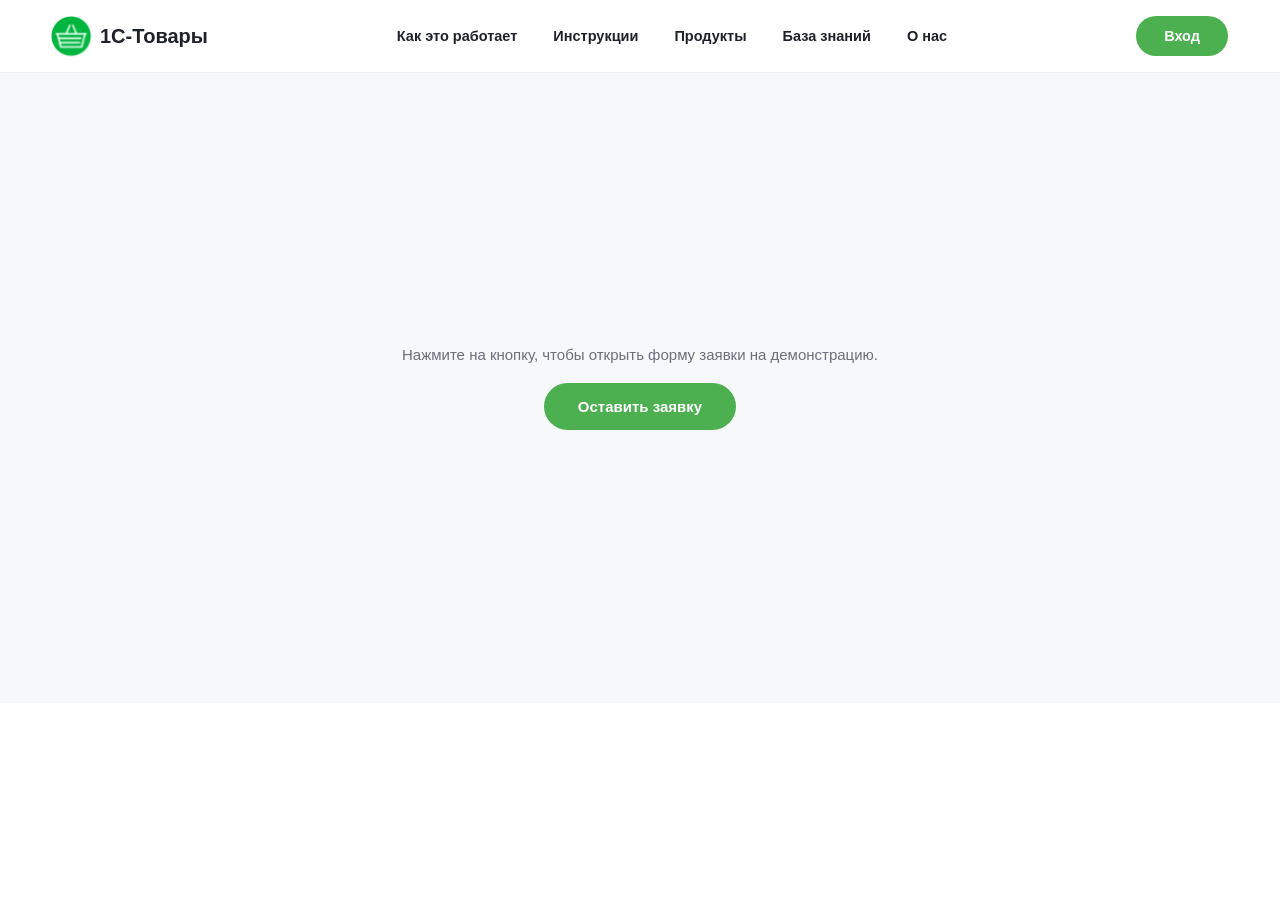
<file: pages/oставьте.html>
<!DOCTYPE html>
<html lang="ru">
<head>
<meta charset="UTF-8">
<meta name="viewport" content="width=device-width, initial-scale=1.0">
<title>1С-Товары — Заявка на демонстрацию</title>
<link rel="stylesheet" href="../css/oставьте.css">
</head>
<body>
 
<header class="header">
  <div class="header__inner">
    <a href="/" class="logo">
      <span class="logo__icon">
        <img src="../assets/svgs/image 1.svg" alt="">
      </span>
      <span class="logo__text">1С-Товары</span>
    </a>
 
    <nav class="nav">
      <a href="../pages/how it work part.html" class="nav__link">Как это работает</a>
      <a href="#" class="nav__link">Инструкции</a>
      <a href="#" class="nav__link">Продукты</a>
      <a href="#" class="nav__link">База знаний</a>
      <a href="#" class="nav__link">О нас</a>
    </nav>
 
    <a href="#" class="btn btn--login">Вход</a>
 
    <button class="menu-toggle" id="menuToggle" aria-label="Открыть меню" aria-expanded="false">
      <svg viewBox="0 0 24 24" width="24" height="24" fill="none" xmlns="http://www.w3.org/2000/svg">
        <path d="M3 6h18M3 12h18M3 18h18" stroke="#1f2129" stroke-width="1.8" stroke-linecap="round"/>
      </svg>
    </button>
  </div>
</header>
 
<main class="demo-page">
  <div class="demo-page__inner">
    <p class="demo-page__hint">Нажмите на кнопку, чтобы открыть форму заявки на демонстрацию.</p>
    <button class="btn btn--primary" id="openModalBtn">Оставить заявку</button>
  </div>
</main>
 
<!-- ===== Modal ===== -->
<div class="modal-overlay" id="modalOverlay">
  <div class="modal-wrap">
    <div class="modal" role="dialog" aria-modal="true" aria-labelledby="modalTitle">
      <button class="modal__close" id="modalClose" aria-label="Закрыть">
        <svg viewBox="0 0 24 24" width="18" height="18" fill="none" xmlns="http://www.w3.org/2000/svg">
          <path d="M5 5l14 14M19 5L5 19" stroke="#4b4d57" stroke-width="1.8" stroke-linecap="round"/>
        </svg>
      </button>
 
      <h2 class="modal__title" id="modalTitle">Оставьте заявку демонстрацию</h2>
      <p class="modal__subtitle">Наши менеджеры свяжутся с Вами для консультации</p>
 
      <form class="modal__form" id="demoForm">
        <div class="modal__field">
          <label for="nameInput" class="modal__label">Ваше имя</label>
          <input type="text" id="nameInput" class="modal__input" placeholder="Введите Ваше имя">
        </div>
 
        <div class="modal__field">
          <label for="phoneInput" class="modal__label">Ваш телефон</label>
          <input type="tel" id="phoneInput" class="modal__input" placeholder="Введите Ваш телефон">
        </div>
 
        <div class="modal__footer">
          <p class="modal__consent">
            Нажимая кнопку вы даете согласие на обработку персональных данных в соответствии с
            <a href="#" class="modal__consent-link">политикой конфиденциальности</a>
          </p>
          <button type="submit" class="btn btn--primary modal__submit">Отправить</button>
        </div>
      </form>
    </div>
 
    <div class="modal__art" aria-hidden="true">
      <svg viewBox="0 0 240 280" xmlns="http://www.w3.org/2000/svg">
        <!-- shadow -->
        <ellipse cx="120" cy="264" rx="70" ry="10" fill="#1a1c24" opacity="0.06"/>
 
        <!-- clipboard behind -->
        <g transform="rotate(-8 150 150)">
          <rect x="86" y="60" width="128" height="176" rx="14" fill="#2E8B33"/>
          <rect x="100" y="78" width="100" height="142" rx="8" fill="#ffffff"/>
          <rect x="130" y="52" width="40" height="16" rx="8" fill="#1f6e24"/>
          <rect x="114" y="96" width="72" height="7" rx="3.5" fill="#e3e6ea"/>
          <rect x="114" y="112" width="56" height="7" rx="3.5" fill="#e3e6ea"/>
          <circle cx="114" cy="140" r="8" fill="#dff2df"/>
          <path d="M110 140l3 3 6-6" stroke="#2E8B33" stroke-width="2.4" stroke-linecap="round" stroke-linejoin="round" fill="none"/>
          <rect x="130" y="136" width="56" height="7" rx="3.5" fill="#e3e6ea"/>
          <circle cx="114" cy="164" r="8" fill="#dff2df"/>
          <path d="M110 164l3 3 6-6" stroke="#2E8B33" stroke-width="2.4" stroke-linecap="round" stroke-linejoin="round" fill="none"/>
          <rect x="130" y="160" width="44" height="7" rx="3.5" fill="#e3e6ea"/>
        </g>
 
        <!-- green check badge, bottom-left of clipboard -->
        <g transform="translate(64 190)">
          <circle cx="24" cy="24" r="26" fill="#ffffff"/>
          <circle cx="24" cy="24" r="20" fill="#4CAF50"/>
          <path d="M14 24l7 7 13-14" stroke="#ffffff" stroke-width="3.4" stroke-linecap="round" stroke-linejoin="round" fill="none"/>
        </g>
 
        <!-- plant -->
        <g transform="translate(150 18)">
          <path d="M14 40c0-18-14-24-14-24s-2 18 14 24Z" fill="#63C24A"/>
          <path d="M14 40c0-22 17-28 17-28s3 20-17 28Z" fill="#4CAF50"/>
        </g>
 
        <!-- person -->
        <g transform="translate(24 60)">
          <!-- body -->
          <path d="M18 220c-3-58 4-104 22-118 9-7 17-9 20-9s11 2 20 9c18 14 25 60 22 118Z" fill="#232430"/>
          <!-- tablet -->
          <rect x="26" y="128" width="66" height="78" rx="8" fill="#ffffff" stroke="#e3e6ea" stroke-width="1.5"/>
          <rect x="36" y="140" width="30" height="6" rx="3" fill="#4CAF50"/>
          <rect x="36" y="154" width="46" height="5" rx="2.5" fill="#e3e6ea"/>
          <rect x="36" y="166" width="46" height="5" rx="2.5" fill="#e3e6ea"/>
          <rect x="36" y="178" width="30" height="5" rx="2.5" fill="#e3e6ea"/>
          <!-- head -->
          <circle cx="60" cy="34" r="28" fill="#f2b98a"/>
          <path d="M32 30c0-18 13-30 28-30s28 12 28 30c0-5-5-8-9-8-4 7-11 10-19 10s-15-3-19-10c-4 0-9 3-9 8Z" fill="#33261c"/>
          <!-- arm holding tablet -->
          <path d="M40 118c-6 6-10 14-10 22" stroke="#f2b98a" stroke-width="10" stroke-linecap="round" fill="none"/>
        </g>
      </svg>
    </div>
  </div>
</div>
 
<script>
  const menuToggle = document.getElementById('menuToggle');
  const header = document.querySelector('.header');
  menuToggle.addEventListener('click', () => {
    const isOpen = header.classList.toggle('nav-open');
    menuToggle.setAttribute('aria-expanded', isOpen);
  });
 
  const openModalBtn = document.getElementById('openModalBtn');
  const modalOverlay = document.getElementById('modalOverlay');
  const modalClose = document.getElementById('modalClose');
 
  function openModal() {
    modalOverlay.classList.add('modal-overlay--open');
    document.body.style.overflow = 'hidden';
  }
 
  function closeModal() {
    modalOverlay.classList.remove('modal-overlay--open');
    document.body.style.overflow = '';
  }
 
  openModalBtn.addEventListener('click', openModal);
  modalClose.addEventListener('click', closeModal);
  modalOverlay.addEventListener('click', (e) => {
    if (e.target === modalOverlay) closeModal();
  });
  document.addEventListener('keydown', (e) => {
    if (e.key === 'Escape') closeModal();
  });
 
  document.getElementById('demoForm').addEventListener('submit', (e) => {
    e.preventDefault();
    closeModal();
  });
</script>
 
</body>
</html>
</file>
<file: css/oставьте.css>
* {
  margin: 0;
  padding: 0;
  box-sizing: border-box;
}
 
:root {
  --green: #4CAF50;
  --green-dark: #43A047;
  --dark-bg: #2B2B36;
  --dark-bg-secondary: #34343f;
  --text-dark: #1f2129;
  --text-gray: #6b6f7b;
  --text-light-gray: #9b9ea7;
  --max-width: 1240px;
}
 
html, body {
  height: 100%;
}
 
body {
  font-family: 'Nunito', 'Segoe UI', Roboto, Helvetica, Arial, sans-serif;
  color: var(--text-dark);
  background: #ffffff;
  display: flex;
  flex-direction: column;
  min-height: 100vh;
}
 
a {
  text-decoration: none;
  color: inherit;
}
 
ul {
  list-style: none;
}
 
/* ===== Header ===== */
.header {
  background: #ffffff;
  border-bottom: 1px solid #eef0f2;
}
 
.header__inner {
  max-width: var(--max-width);
  margin: 0 auto;
  height: 72px;
  padding: 0 32px;
  display: flex;
  align-items: center;
  justify-content: space-between;
  gap: 24px;
}
 
.logo {
  display: flex;
  align-items: center;
  gap: 10px;
  flex-shrink: 0;
}
 
.logo__icon {
  width: 38px;
  height: 38px;
  background: var(--green);
  border-radius: 50%;
  display: flex;
  align-items: center;
  justify-content: center;
}
 
.logo__text {
  font-size: 20px;
  font-weight: 800;
  color: var(--text-dark);
  white-space: nowrap;
}
 
.logo__text--light {
  color: #ffffff;
}
 
.nav {
  display: flex;
  align-items: center;
  gap: 36px;
}
 
.nav__link {
  font-size: 14.5px;
  font-weight: 600;
  color: var(--text-dark);
  white-space: nowrap;
  transition: color 0.2s ease;
}
 
.nav__link:hover {
  color: var(--green);
}
 
.btn {
  display: inline-flex;
  align-items: center;
  justify-content: center;
  border-radius: 999px;
  font-weight: 700;
  cursor: pointer;
  border: none;
  transition: background 0.2s ease, opacity 0.2s ease;
  white-space: nowrap;
}
 
.btn--login {
  background: var(--green);
  color: #ffffff;
  font-size: 14.5px;
  padding: 12px 28px;
}
 
.btn--login:hover {
  background: var(--green-dark);
}
 
.btn--primary {
  background: var(--green);
  color: #ffffff;
  font-size: 15px;
  padding: 15px 34px;
}
 
.btn--primary:hover {
  background: var(--green-dark);
}
 
/* ===== Mobile menu toggle (hidden on desktop) ===== */
.menu-toggle {
  display: none;
  align-items: center;
  justify-content: center;
  width: 40px;
  height: 40px;
  background: none;
  border: none;
  cursor: pointer;
  flex-shrink: 0;
}
 
/* ===== 404 Section ===== */
.notfound {
  flex: 1;
  background: #f7f8f9;
  display: flex;
  align-items: center;
  justify-content: center;
  padding: 90px 24px;
}
 
.notfound__inner {
  max-width: 640px;
  width: 100%;
  text-align: center;
  display: flex;
  flex-direction: column;
  align-items: center;
}
 
.notfound__code {
  font-size: 168px;
  line-height: 1;
  font-weight: 800;
  color: var(--green);
  letter-spacing: -4px;
}
 
.notfound__title {
  margin-top: 8px;
  font-size: 32px;
  font-weight: 800;
  color: var(--green);
}
 
.notfound__desc {
  margin-top: 20px;
  font-size: 15.5px;
  line-height: 1.6;
  color: var(--text-gray);
  max-width: 460px;
}
 
.notfound__inner .btn--primary {
  margin-top: 32px;
}
 
/* ===== Footer ===== */
.footer {
  background: var(--dark-bg);
  color: #d5d6db;
  padding-top: 64px;
}
 
.footer__inner {
  max-width: var(--max-width);
  margin: 0 auto;
  padding: 0 32px;
  display: grid;
  grid-template-columns: 1.6fr 1fr 1fr;
  gap: 40px;
}
 
.footer__col--brand {
  display: flex;
  flex-direction: column;
  gap: 18px;
}
 
.footer__contacts {
  display: flex;
  align-items: center;
  gap: 28px;
  flex-wrap: wrap;
  margin-top: 6px;
}
 
.footer__contact {
  display: flex;
  flex-direction: column;
  gap: 4px;
}
 
.footer__label {
  font-size: 13px;
  color: #8b8d97;
}
 
.footer__value {
  font-size: 15px;
  font-weight: 700;
  color: #ffffff;
}
 
.btn--call {
  padding: 13px 24px;
  font-size: 14px;
}
 
.footer__note {
  font-size: 13.5px;
  line-height: 1.6;
  color: #9b9ea7;
  max-width: 420px;
}
 
.footer__link-underline {
  color: #c7c9d1;
  text-decoration: underline;
}
 
.footer__link-green {
  font-size: 13.5px;
  color: var(--green);
  font-weight: 600;
}
 
.footer__heading {
  font-size: 16px;
  font-weight: 800;
  color: #ffffff;
  margin-bottom: 22px;
}
 
.footer__list {
  display: flex;
  flex-direction: column;
  gap: 16px;
}
 
.footer__list a {
  font-size: 14px;
  color: #b7b9c2;
  line-height: 1.4;
  transition: color 0.2s ease;
}
 
.footer__list a:hover {
  color: #ffffff;
}
 
.footer__divider {
  margin-top: 56px;
  border-top: 1px solid #40404b;
}
 
.footer__bottom {
  max-width: var(--max-width);
  margin: 0 auto;
  padding: 22px 32px;
  display: flex;
  align-items: center;
  justify-content: space-between;
  font-size: 13.5px;
  color: #8b8d97;
}
 
.footer__bottom a {
  color: var(--green);
  font-weight: 600;
}

.demo-page {
  min-height: 70vh;
  background: #f7f8f9;
  display: flex;
  align-items: center;
  justify-content: center;
}
 
.demo-page__inner {
  text-align: center;
}
 
.demo-page__hint {
  font-size: 15px;
  color: var(--text-gray);
  margin-bottom: 20px;
}
 
/* ===== Modal overlay ===== */
.modal-overlay {
  position: fixed;
  inset: 0;
  background: rgba(30, 32, 38, 0.55);
  display: flex;
  align-items: center;
  justify-content: center;
  padding: 24px;
  opacity: 0;
  visibility: hidden;
  transition: opacity 0.2s ease, visibility 0.2s ease;
  z-index: 1000;
}
 
.modal-overlay--open {
  opacity: 1;
  visibility: visible;
}
 
/* ===== Modal wrap (allows art to bleed outside the card) ===== */
.modal-wrap {
  position: relative;
  display: flex;
  align-items: center;
}
 
/* ===== Modal card ===== */
.modal {
  position: relative;
  width: 100%;
  max-width: 504px;
  background: #ffffff;
  border-radius: 16px;
  padding: 36px 34px 32px;
  box-shadow: 0 20px 60px rgba(20, 22, 30, 0.25);
  transform: translateY(12px) scale(0.98);
  transition: transform 0.2s ease;
  z-index: 2;
}
 
.modal-overlay--open .modal {
  transform: translateY(0) scale(1);
}
 
/* ===== Decorative illustration bleeding out on the right ===== */
.modal__art {
  flex-shrink: 0;
  width: 230px;
  margin-left: -70px;
  opacity: 0;
  transform: translateX(-16px);
  transition: opacity 0.25s ease 0.05s, transform 0.25s ease 0.05s;
  pointer-events: none;
}
 
.modal-overlay--open .modal__art {
  opacity: 1;
  transform: translateX(0);
}
 
.modal__art svg {
  width: 100%;
  height: auto;
  display: block;
}
 
.modal__close {
  position: absolute;
  top: 20px;
  right: 20px;
  width: 32px;
  height: 32px;
  display: flex;
  align-items: center;
  justify-content: center;
  background: none;
  border: none;
  cursor: pointer;
  border-radius: 50%;
  transition: background 0.15s ease;
}
 
.modal__close:hover {
  background: #f2f3f5;
}
 
.modal__title {
  font-size: 18.5px;
  font-weight: 800;
  text-transform: uppercase;
  letter-spacing: 0.2px;
  color: var(--text-dark);
  text-align: center;
  line-height: 1.3;
  padding: 0 6px;
  white-space: nowrap;
}
 
.modal__subtitle {
  margin-top: 10px;
  font-size: 14.5px;
  color: var(--text-gray);
  text-align: center;
  line-height: 1.5;
}
 
.modal__form {
  margin-top: 28px;
  display: flex;
  flex-direction: column;
  gap: 20px;
}
 
.modal__field {
  display: flex;
  flex-direction: column;
  gap: 8px;
}
 
.modal__label {
  font-size: 14px;
  font-weight: 600;
  color: var(--text-dark);
}
 
.modal__input {
  width: 100%;
  height: 48px;
  padding: 0 16px;
  border: none;
  border-radius: 10px;
  background: #f2f3f5;
  font-family: inherit;
  font-size: 14.5px;
  color: var(--text-dark);
}
 
.modal__input::placeholder {
  color: #9b9ea7;
}
 
.modal__input:focus {
  outline: 2px solid var(--green);
  outline-offset: 1px;
}
 
.modal__footer {
  margin-top: 4px;
  display: flex;
  align-items: center;
  gap: 20px;
}
 
.modal__consent {
  flex: 1.9;
  font-size: 11px;
  line-height: 1.5;
  color: #9b9ea7;
}
 
.modal__consent-link {
  color: #9b9ea7;
  text-decoration: underline;
}
 
.modal__submit {
  flex-shrink: 0;
  padding: 13px 20px;
  font-size: 13.5px;
}
 
/* ===== Responsive ===== */
@media (max-width: 768px) {
  .modal__art {
    display: none;
  }
 
  .modal {
    padding: 32px 24px 24px;
    border-radius: 14px;
  }
 
  .modal__title {
    font-size: 16.5px;
    white-space: normal;
  }
 
  .modal__footer {
    flex-direction: column;
    align-items: stretch;
    gap: 16px;
  }
 
  .modal__consent {
    text-align: center;
  }
 
  .modal__submit {
    width: 100%;
  }
}
 
 
/* ===================================================
   RESPONSIVE — single breakpoint at 768px
   =================================================== */
@media (max-width: 768px) {
 
  /* ---- Header ---- */
  .header__inner {
    height: 76px;
    padding: 0 24px;
  }
 
  .logo__icon {
    width: 36px;
    height: 36px;
  }
 
  .logo__text {
    font-size: 18px;
  }
 
  .nav,
  .btn--login {
    display: none;
  }
 
  .menu-toggle {
    display: flex;
  }
 
  /* Mobile dropdown nav (shown when hamburger toggled) */
  .header.nav-open .nav {
    display: flex;
    flex-direction: column;
    align-items: flex-start;
    gap: 4px;
    width: 100%;
    order: 4;
    padding: 12px 24px 8px;
  }
 
  .header.nav-open .header__inner {
    height: auto;
    flex-wrap: wrap;
    row-gap: 8px;
    padding-bottom: 16px;
  }
 
  .header.nav-open .nav__link {
    width: 100%;
    padding: 10px 0;
    border-bottom: 1px solid #eef0f2;
  }
 
  .header.nav-open .btn--login {
    display: inline-flex;
    order: 5;
    margin: 4px 24px 4px;
  }
 
  /* ---- 404 hero ---- */
  .notfound {
    padding: 56px 20px 64px;
  }
 
  .notfound__code {
    font-size: 92px;
    letter-spacing: -2px;
    background: linear-gradient(90deg, #2E8B33 0%, #63C24A 55%, #9AE06C 100%);
    -webkit-background-clip: text;
    background-clip: text;
    -webkit-text-fill-color: transparent;
    color: transparent;
  }
 
  .notfound__title {
    font-size: 24px;
    margin-top: 12px;
  }
 
  .notfound__desc {
    font-size: 14.5px;
    margin-top: 18px;
  }
 
  .notfound__inner .btn--primary {
    margin-top: 28px;
    width: auto;
    padding: 15px 30px;
  }
 
  /* ---- Footer ---- */
  .footer {
    padding-top: 40px;
  }
 
  .footer__inner {
    grid-template-columns: 1fr;
    padding: 0 24px;
    row-gap: 36px;
  }
 
  .footer__col--brand {
    display: grid;
    grid-template-columns: 1fr 1fr;
    grid-template-areas:
      "logo    contact"
      "note    email"
      "link    button";
    column-gap: 16px;
    row-gap: 20px;
    align-items: start;
  }
 
  .footer__col--brand .logo { grid-area: logo; }
  .footer__col--brand .footer__note { grid-area: note; margin-top: 0; }
  .footer__col--brand .footer__link-green { grid-area: link; }
  .footer__col--brand .footer__contacts { display: contents; }
  .footer__col--brand .footer__contact--phone { grid-area: contact; }
  .footer__col--brand .footer__contact--email { grid-area: email; }
  .footer__col--brand .btn--call {
    grid-area: button;
    justify-self: start;
    padding: 12px 20px;
    font-size: 13.5px;
  }
 
  .footer__heading {
    margin-bottom: 16px;
  }
 
  .footer__list {
    gap: 14px;
  }
 
  .footer__divider {
    margin-top: 40px;
  }
 
  .footer__bottom {
    padding: 20px 24px;
    font-size: 12.5px;
  }
}
</file>
